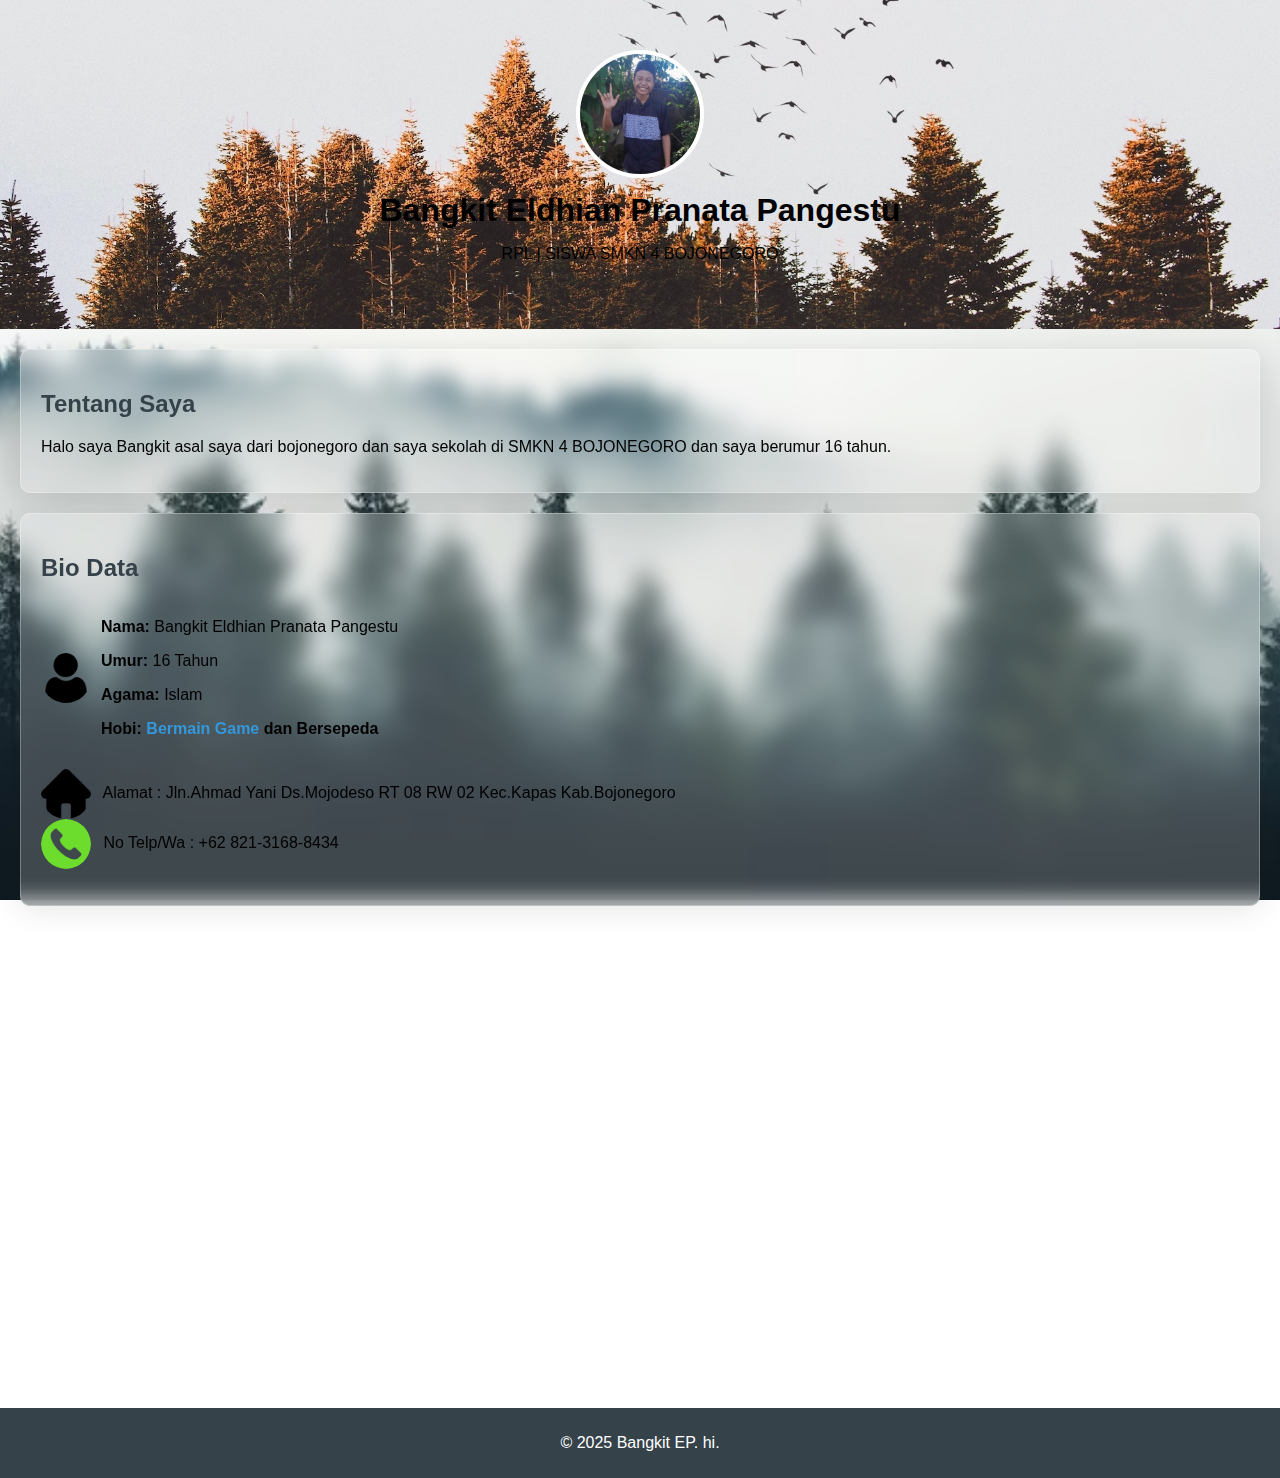
<file: index.html>
<!DOCTYPE html>
<html lang="id">
<head>
    <meta charset="UTF-8">
    <meta name="viewport" content="width=device-width, initial-scale=1.0">
    <title>CV Bangkit</title>
    <link rel="stylesheet" href="style.css">
</head>
<body>
    <header>
        <img src="bangkit.jpg" alt="Profil" class="bangkit">
        <h1>Bangkit Eldhian Pranata Pangestu</h1>
        <p>RPL | SISWA SMKN 4 BOJONEGORO</p>
    </header>
    
    
    <section id="about">
        <h2>Tentang Saya</h2>
        <p>Halo saya Bangkit asal saya dari bojonegoro dan saya sekolah di SMKN 4 BOJONEGORO dan saya berumur 16 tahun.</p>
    </section>

    <section id="skills">
        <h2>Bio Data</h2>
        <ul>
            <li class="bio-item">
                <img src="user.png" alt="Profil" class="person-icon">
                <div class="Data Personal">
                    <p><strong>Nama:</strong> Bangkit Eldhian Pranata Pangestu</p>
                    <p><strong>Umur:</strong> 16 Tahun</p>
                    <p><strong>Agama:</strong> Islam</p>
                   <p><strong> Hobi: <a href="#hobi-container">Bermain Game</a> dan Bersepeda </strong></p>
                </div>
            </li>
            
                <img src="home.png" alt="alamat" class="address">
                Alamat : Jln.Ahmad Yani Ds.Mojodeso RT 08 RW 02 Kec.Kapas Kab.Bojonegoro</li>
            <li>
                <img src="phone-call.png" alt="telp" class="telp">
                No Telp/Wa : +62 821-3168-8434 </li>
        </ul>
    </section>

               <!-- Kontainer Baru Untuk Gambar Hobi -->
<section id="hobi-container">
    <h2> Contoh game </h2>
    <img src="rucoy.jpg" alt="Gambar Bermain Game" class="hobi-gambar">
</section>

    <section id="contact">
        <h2>Kontak</h2>
        <p>Email: <a href="mailto:email@anda.com">bangkiteldhianpp.com</a></p>
        <p>Telepon: +62 821-3168-8434 </p>
    </section>

    <footer>
        <p>&copy; 2025 Bangkit EP. hi.</p>
    </footer>

    <script src="script.js"></script>
    <script>
        document.addEventListener('DOMContentLoaded', function () {
            const sections = document.querySelectorAll('section');
    
            function revealSection() {
                sections.forEach(section => {
                    const sectionTop = section.getBoundingClientRect().top;
                    const windowHeight = window.innerHeight;
    
                    if (sectionTop < windowHeight - 100) {
                        section.classList.add('show');
                    } else {
                        section.classList.remove('show');
                    }
                });
            }
    
            window.addEventListener('scroll', revealSection);
            revealSection(); // supaya pas reload juga langsung ngecek
        });
    </script>
    
    


</body>
</html>
</file>
<file: style.css>
body {
    font-family: Arial, sans-serif;
    margin: 0;
    padding: 0;
    background-color: #f4f4f4;
}

.profile-img {
    width: 150px; /* ukuran gambar */
    height: 150px;
    border-radius: 50%; /* BIKIN BULAT */
    object-fit: cover; /* biar foto gak gepeng */
    border: 3px solid #ffffff; /* kasih garis putih pinggir (opsional) */
    margin-bottom: 10px; /* jarak ke teks di bawahnya */
   
    .person-icon {
        width: 24px; /* ukuran icon kecil */
        height: 24px;
        vertical-align: middle; /* supaya sejajar tengah dengan teks */
        margin-right: 8px; /* kasih jarak dikit ke kanan */
    }

    li {
        display: flex;
        align-items: center;
        margin-bottom: 10px;
    }

}
.bio-item {
    display: flex;
    align-items: center;
    margin-bottom: 15px;
}

.person-icon {
    width: 50px;
    height: 50px;
    border-radius: 50%;
    object-fit: cover;
    margin-right: 10px;
}

.bio-text p {
    margin: 2px 0;
    line-height: 1.2;
}


/* ini gambar icon address */
.address {
    width: 50px;
    height: 50px;
    border-radius: 50%;
    object-fit: cover;
    vertical-align: middle;
    margin-right: 8px;
}

/* telp */
.telp {
    width: 50px;
    height: 50px;
    border-radius: 50%;
    object-fit: cover;
    vertical-align: middle;
    margin-right: 8px;
}

.hobi-gambar {
    width: 300px;
    height: auto;
    display: block;
    margin: 20px auto;
    border-radius: 10px;
    box-shadow: 0 4px 10px rgba(0,0,0,0.2);
}

a {
    color: #3498db;
    text-decoration: none;
}

a:hover {
    text-decoration: underline;
}


header {
    background-image: url('forrestpas.jpg'); /* Ganti 'header-bg.jpg' ke file gambar kamu */
    background-size: cover;
    background-position: center;
    background-repeat: no-repeat;
    color: #000000; /* Biar teks tetap kelihatan */
    padding: 50px 50px;
    text-align: center;
    position: relative;
}

h1 {
    margin: 0;
}

section {
    padding: 20px;
    margin: 10px;
    background: #ffffff;
    border-radius: 5px;
    box-shadow: 0 2px 5px rgba(0, 0, 0, 0.1);
    transition: transform 0.3s ease, box-shadow 0.3s ease; /* <-- buat gerakan halus */
}

/* Efek saat hover */
section:hover {
    transform: scale(1.02); /* Membesarkan sedikit */
    box-shadow: 0 8px 15px rgba(0, 0, 0, 0.2); /* Bayangan lebih besar */
}

/* Ini buat background gambar pemandangannnn */
body {
    margin: 0;
    padding: 0;
    font-family: Arial, sans-serif;
    background: url('pine.avif') no-repeat center center fixed;
    background-size: cover;
}
section {
    background: rgba(255, 255, 255, 0.2); /* transparan putih */
    border-radius: 10px;
    padding: 20px;
    margin: 20px;
    box-shadow: 0 4px 30px rgba(0, 0, 0, 0.1);
    backdrop-filter: blur(10px); /* Efek blur di belakang */
    -webkit-backdrop-filter: blur(10px); /* Untuk Safari */
    border: 1px solid rgba(255, 255, 255, 0.3); /* Biar ada efek border kaca */
}


h2 {
    color: #35424a;
}

ul {
    list-style-type: none;
    padding: 0;
}

footer {
    text-align: center;
    padding: 10px 0;
    background: #35424a;
    color: #ffffff;
    position: relative;
    bottom: 0;
    width: 100%;
}

section {
    opacity: 0;
    transform: translateY(40px);
    transition: opacity 0.8s ease, transform 0.8s ease;
}

section.show {
    opacity: 1;
    transform: translateY(0);
}

.bangkit {
    width: 120px; /* ini ukuran lebar gambar */
    height: 120px; /* ini ukuran tinggi gambar */
    border-radius: 50%; /* biar jadi bulat */
    object-fit: cover; /* biar fotonya gak ketarik aneh */
    border: 4px solid white; /* garis putih di pinggir */
    margin-bottom: 10px; /* jarak ke bawah */
}
</file>
